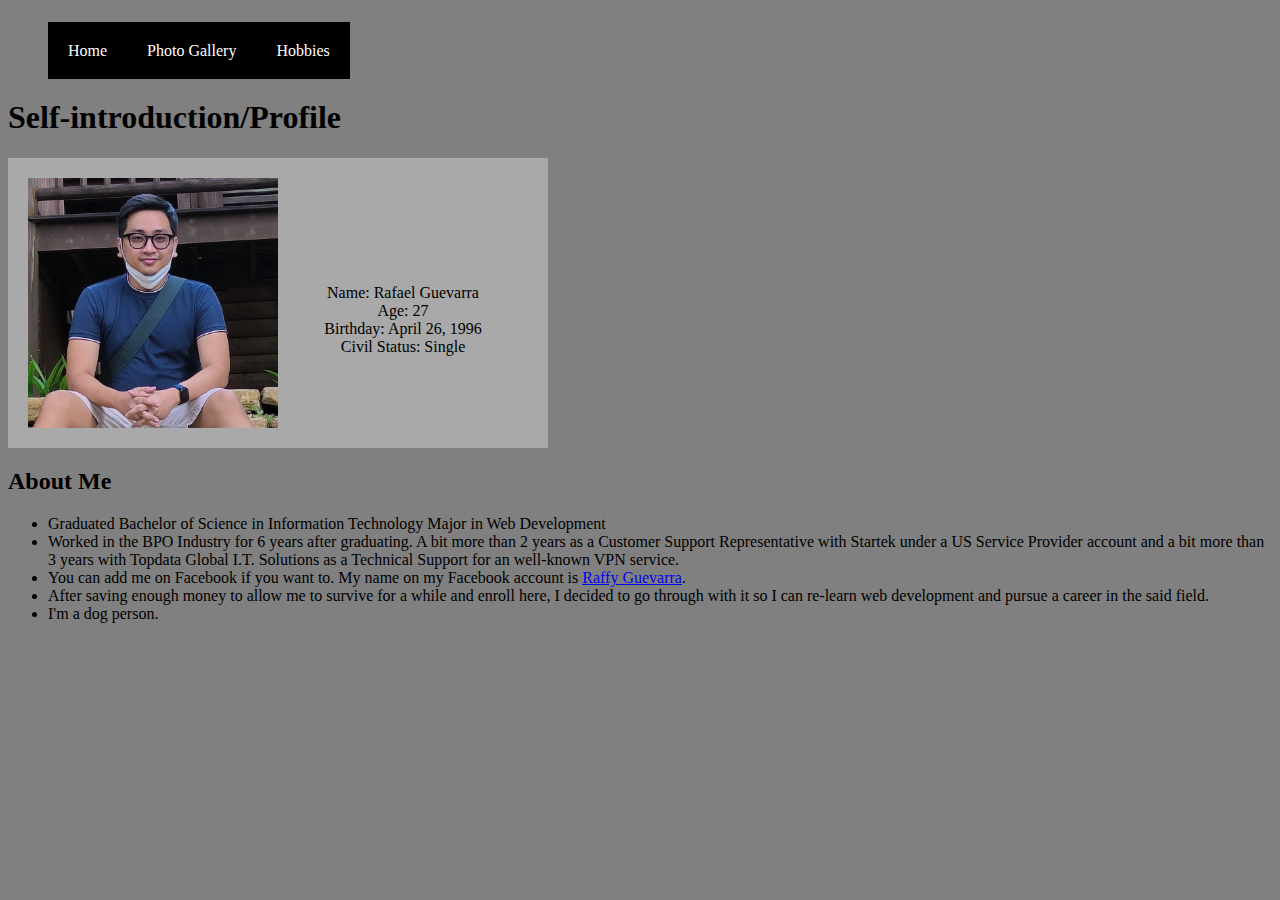
<file: index.html>
<!DOCTYPE html>
<html>
	<head>
		<title>Self-intro/Profile</title>
		<link rel="stylesheet" href="Home.css">
	</head>

	<body>

		<br>

		<ul id="navbar">
  			<li id="navlist"><a href="index.html">Home</a></li>
  			<li id="navlist"><a href="Photo Gallery.html">Photo Gallery</a></li>
  			<li id="navlist"><a href="Hobbies.html">Hobbies</a></li>
		</ul>
		
		<br><br>

		<h1>Self-introduction/Profile</h1>

			<div id="details">
				<img src="Images/Image3.jpg" width="50%" style="float: left;"></img>
				<br><br><br><br><br>

				<ul id="basicinfo">
					<li>Name: Rafael Guevarra</li>
					<li>Age: 27</li>
					<li>Birthday: April 26, 1996</li>
					<li>Civil Status: Single</li>
			</ul>
			</div>

		<h2>About Me</h2>

		<ul>	
  			<li>Graduated Bachelor of Science in Information Technology Major in Web Development</li>
  			

			<li>Worked in the BPO Industry for 6 years after graduating. A bit more than 2 years as a Customer Support Representative with Startek under a US Service Provider account and a bit more than 3 years with Topdata Global I.T. Solutions as a Technical Support for an well-known VPN service.</li>
  			<li>You can add me on Facebook if you want to. My name on my Facebook account is <a href="https://www.facebook.com/GuevarraRaffy/">Raffy Guevarra</a>.</li>

			<li>After saving enough money to allow me to survive for a while and enroll here, I decided to go through with it so I can re-learn web development and pursue a career in the said field.</li>

			<li>I'm a dog person.</li>
		</ul>
		
	
	</body>
</html>
</file>
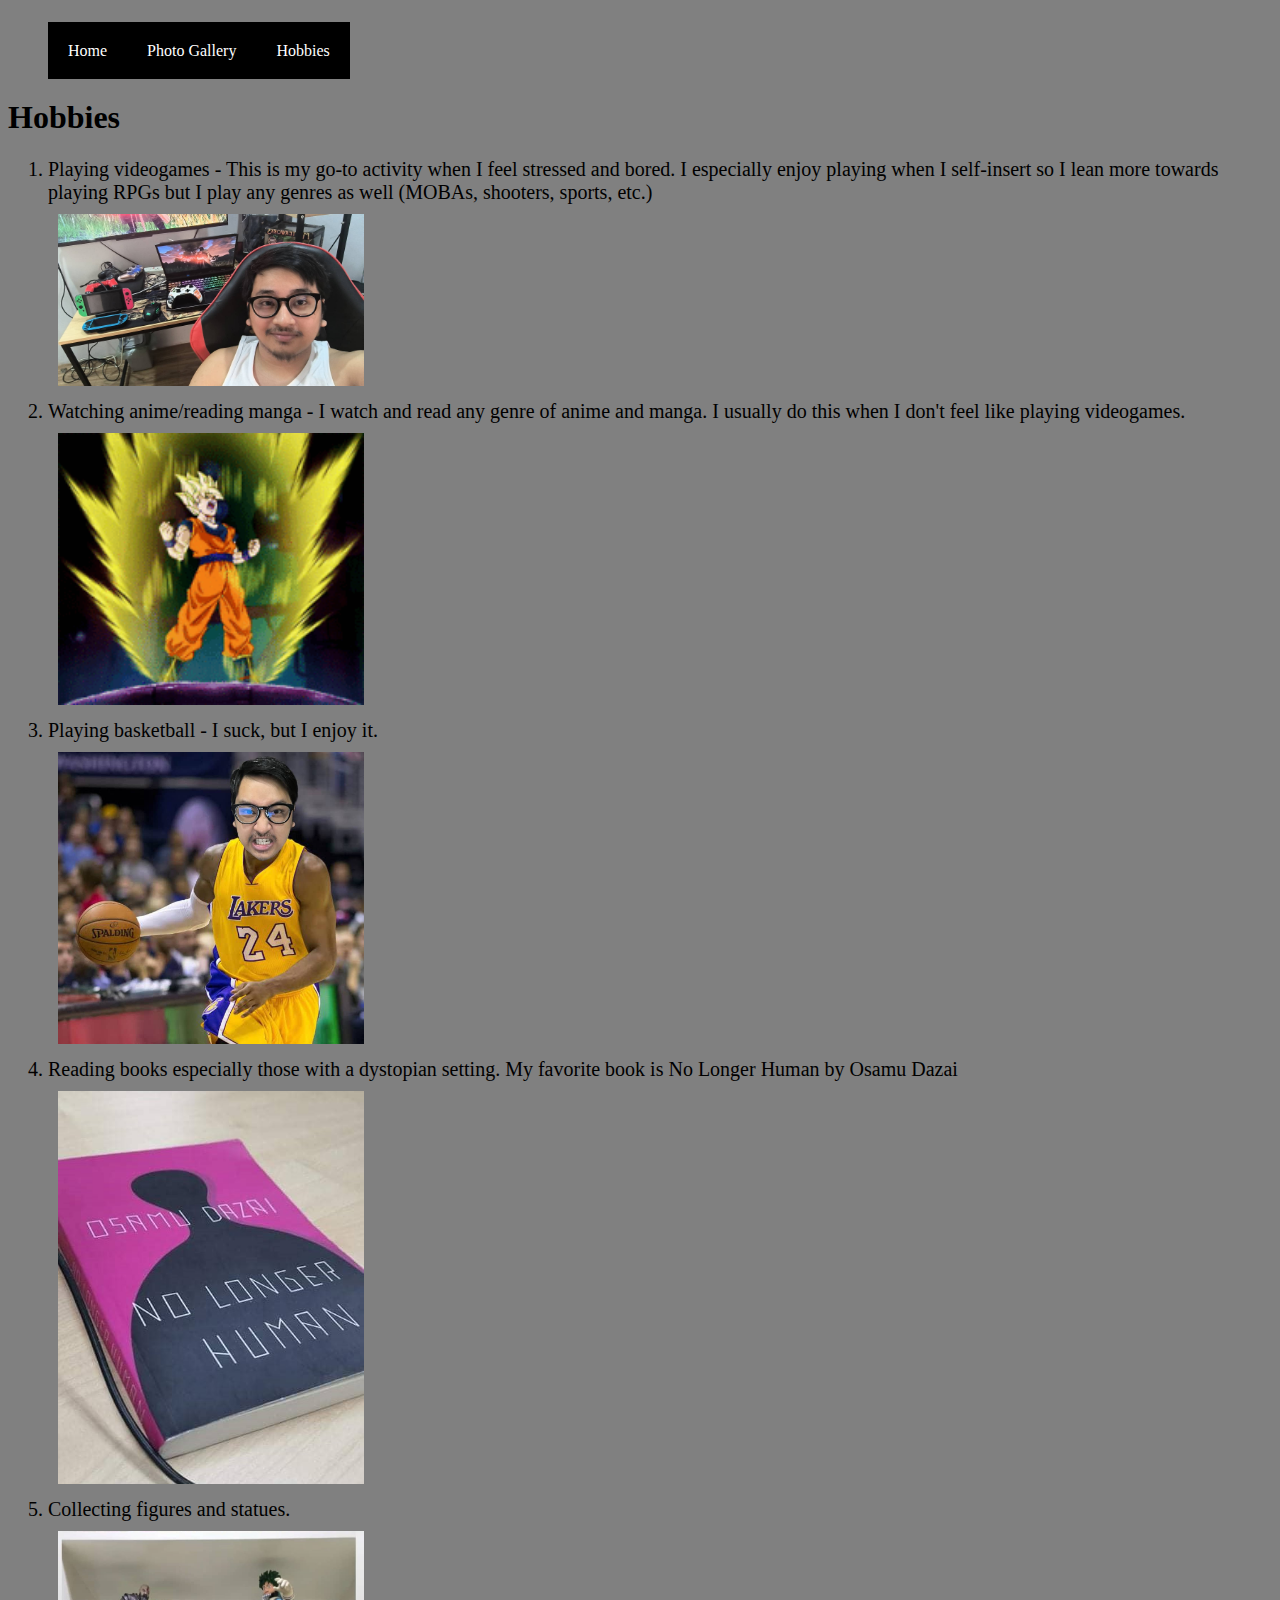
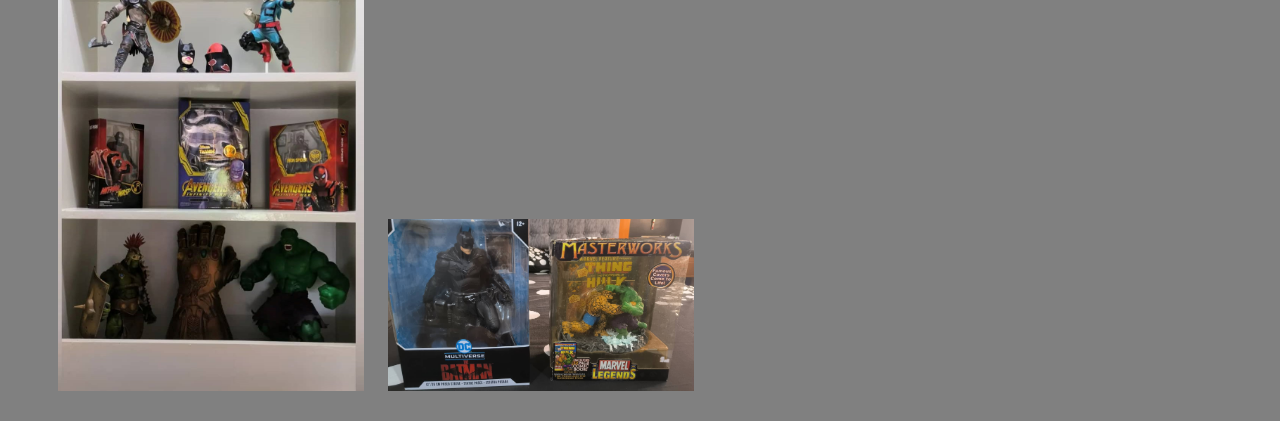
<file: Hobbies.html>
<!DOCTYPE html>
<html>
	<head>
		<title>Self-intro/Profile</title>
		<link rel="stylesheet" href="Hobbies.css">
	</head>

	<body>
		<br>

		<ul id="navbar">
  			<li id="navlist"><a href="index.html">Home</a></li>
  			<li id="navlist"><a href="Photo Gallery.html">Photo Gallery</a></li>
  			<li id="navlist"><a href="Hobbies.html">Hobbies</a></li>
		</ul>
		
		<br><br>

		<h1>Hobbies</h1>

		<ol>
			<li>Playing videogames - This is my go-to activity when I feel stressed and bored. I especially enjoy playing when I self-insert so I lean more towards playing RPGs but I play any genres as well (MOBAs, shooters, sports, etc.)</li>

				<img src="Images/Image23.jpg" width="25%" style="padding: 10px;"></img>

			<li>Watching anime/reading manga - I watch and read any genre of anime and manga. I usually do this when I don't feel like playing videogames.</li>

				<img src="Images/Goku.gif" width="25%" style="padding: 10px;"></img>

			<li>Playing basketball - I suck, but I enjoy it.</li>

				<img src="Images/Image19.jpg" width="25%" style="padding: 10px;"></img>

			<li>Reading books especially those with a dystopian setting. My favorite book is No Longer Human by Osamu Dazai</li>

				<img src="Images/Image26.jpg" width="25%" style="padding: 10px;"></img>

			<li>Collecting figures and statues.</li>

				<img src="Images/Image29.jpg" width="25%" style="padding: 10px;"></img>
				<img src="Images/Image25.jpg" width="25%" style="padding: 10px;"></img>

		</ol>


		
	
	</body>
</html>
</file>
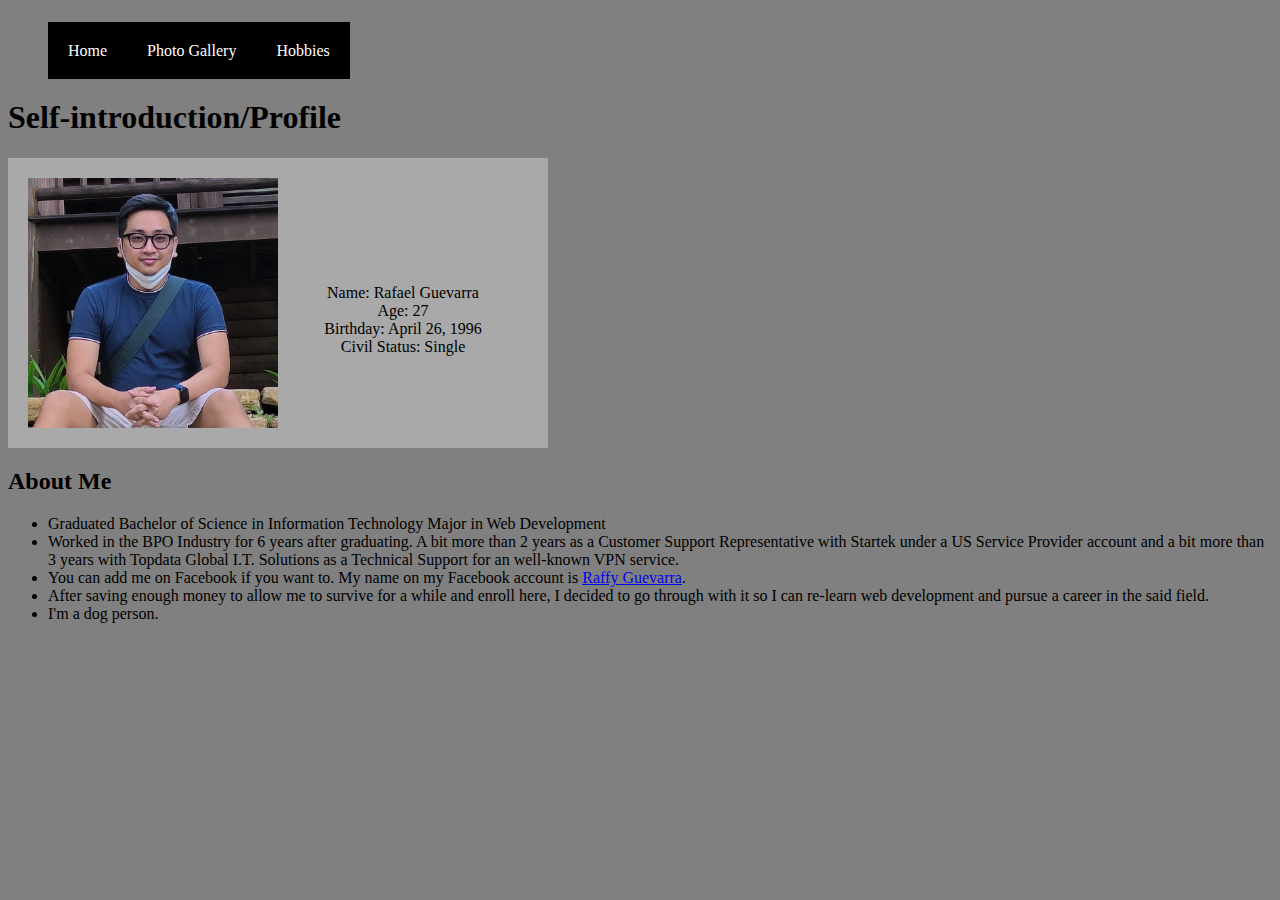
<file: Home.html>
<!DOCTYPE html>
<html>
	<head>
		<title>Self-intro/Profile</title>
		<link rel="stylesheet" href="Home.css">
	</head>

	<body>

		<br>

		<ul id="navbar">
  			<li id="navlist"><a href="Home.html">Home</a></li>
  			<li id="navlist"><a href="Photo Gallery.html">Photo Gallery</a></li>
  			<li id="navlist"><a href="Hobbies.html">Hobbies</a></li>
		</ul>
		
		<br><br>

		<h1>Self-introduction/Profile</h1>

			<div id="details">
				<img src="Images/Image3.jpg" width="50%" style="float: left;"></img>
				<br><br><br><br><br>

				<ul id="basicinfo">
					<li>Name: Rafael Guevarra</li>
					<li>Age: 27</li>
					<li>Birthday: April 26, 1996</li>
					<li>Civil Status: Single</li>
			</ul>
			</div>

		<h2>About Me</h2>

		<ul>	
  			<li>Graduated Bachelor of Science in Information Technology Major in Web Development</li>
  			

			<li>Worked in the BPO Industry for 6 years after graduating. A bit more than 2 years as a Customer Support Representative with Startek under a US Service Provider account and a bit more than 3 years with Topdata Global I.T. Solutions as a Technical Support for an well-known VPN service.</li>
  			<li>You can add me on Facebook if you want to. My name on my Facebook account is <a href="https://www.facebook.com/GuevarraRaffy/">Raffy Guevarra</a>.</li>

			<li>After saving enough money to allow me to survive for a while and enroll here, I decided to go through with it so I can re-learn web development and pursue a career in the said field.</li>

			<li>I'm a dog person.</li>
		</ul>
		
	
	</body>
</html>
</file>
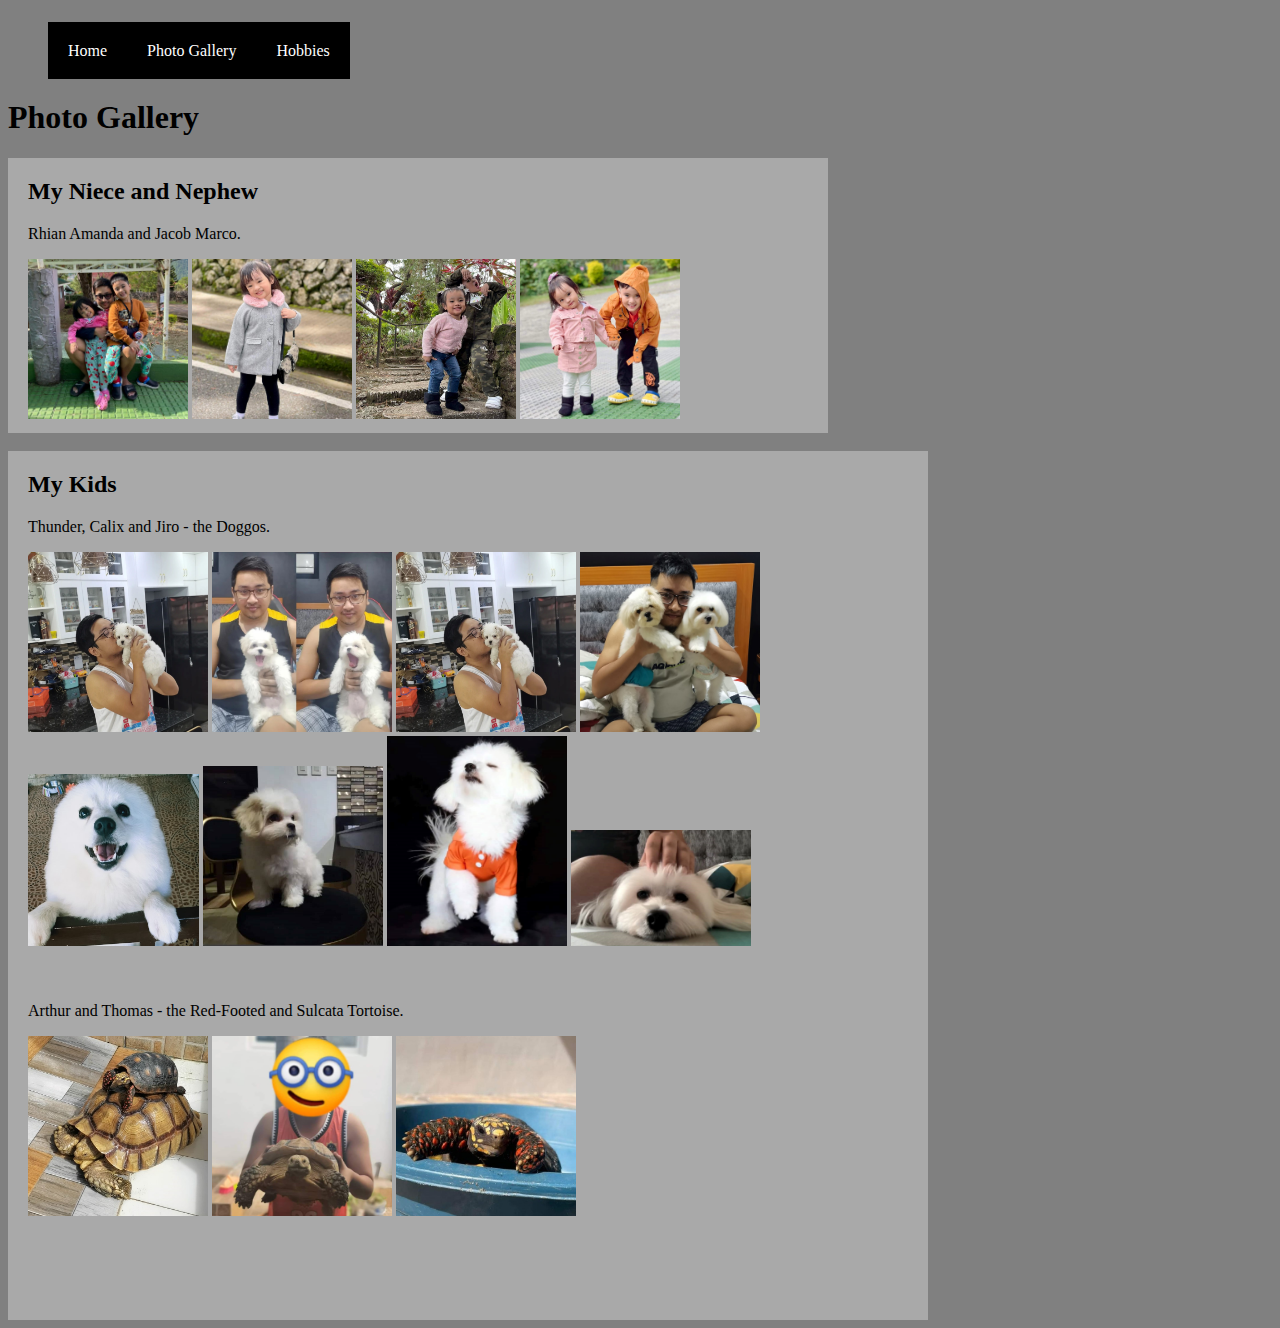
<file: Photo Gallery.html>
<!DOCTYPE html>
<html>
	<head>
		<title>Photo Gallery</title>
		<link rel="stylesheet" href="Photo Gallery.css">
	</head>
	<body>

		<br>

		<ul id="navbar">
  			<li id="navlist"><a href="index.html">Home</a></li>
  			<li id="navlist"><a href="Photo Gallery.html">Photo Gallery</a></li>
  			<li id="navlist"><a href="Hobbies.html">Hobbies</a></li>
		</ul>

		<br><br>

		<h1>Photo Gallery</h1>

		<div id="CobIana">
			<h2>My Niece and Nephew</h2>

			<p>
				Rhian Amanda and Jacob Marco.
			</p>
			
			<img src="Images/Image.jpg" width="20%"></img>
			<img src="Images/Image2.jpg" width="20%"></img>
			<img src="Images/Image15.jpg" width="20%"></img>
			<img src="Images/Image16.jpg" width="20%"></img>

		</div>

		<br>

		<div id="Pets">

			<h2>My Kids</h2>

			<p>Thunder, Calix and Jiro - the Doggos.</p>

			<img src="Images/Image7.jpg" width="20%"></img>
			<img src="Images/Image6.jpg" width="20%"></img>
			<img src="Images/Image7.jpg" width="20%"></img>
			<img src="Images/Image10.jpg" width="20%"></img>
			<img src="Images/Image24.jpg" width="19%"></img>
			<img src="Images/Image27.jpg" width="20%"></img>
			<img src="Images/Image28.jpg" width="20%"></img>
			<img src="Images/Image11.jpg" width="20%"></img>
			
			<br><br><br>

			<p>Arthur and Thomas - the Red-Footed and Sulcata Tortoise.</p>
			

			<img src="Images/Image17.jpg" width="20%"></img>
			<img src="Images/Image14.jpg" width="20%"></img>
			<img src="Images/Image18.jpg" width="20%"></img>

		</div>
	</body>
</html>
</file>
<file: Home.css>
body {
  background-color: gray;
}

#navbar {
  list-style-type: none;
}

#navlist{
  float: left;
}

#navlist a{
  text-decoration: none;
  padding: 20px;
  background-color: black;
  color: white;
}

#navlist a:hover{
  background-color: white;
  color: black;
}

#details{
  background-color: darkgray;
  max-height: 300px;
  max-width: 500px;
  overflow: hidden;
  padding: 20px;
}

#basicinfo{
  list-style-type: none;
}

#basicinfo li{
  text-align: center;
}
</file>
<file: Hobbies.css>
body {
  background-color: gray;
}

#navbar {
  list-style-type: none;
}

#navlist{
  float: left;
}

#navlist a{
  text-decoration: none;
  padding: 20px;
  background-color: black;
  color: white;
}

#navlist a:hover{
  background-color: white;
  color: black;
}

ol li{
  font-size: 20px;
}
</file>
<file: Photo Gallery.css>
body {
  background-color: gray;
}

#navbar {
  list-style-type: none;
}

#navlist{
  float: left;
}

#navlist a{
  text-decoration: none;
  padding: 20px;
  background-color: black;
  color: white;
}

#navlist a:hover{
  background-color: white;
  color: black;
}

#CobIana{
  background-color: darkgray;
  min-height: 100px;
  min-width: 100px;
  max-width: 800px;
  overflow: hidden;
  padding-left: 20px;
  padding-bottom: 10px;
}

#Pets{
  background-color: darkgray;
  min-height: 100px;
  min-width: 100px;
  max-width: 900px;
  overflow: hidden;
  padding-left: 20px;
  padding-bottom: 100px;
}

img:hover { 
transform: scale(2); 
}
</file>
